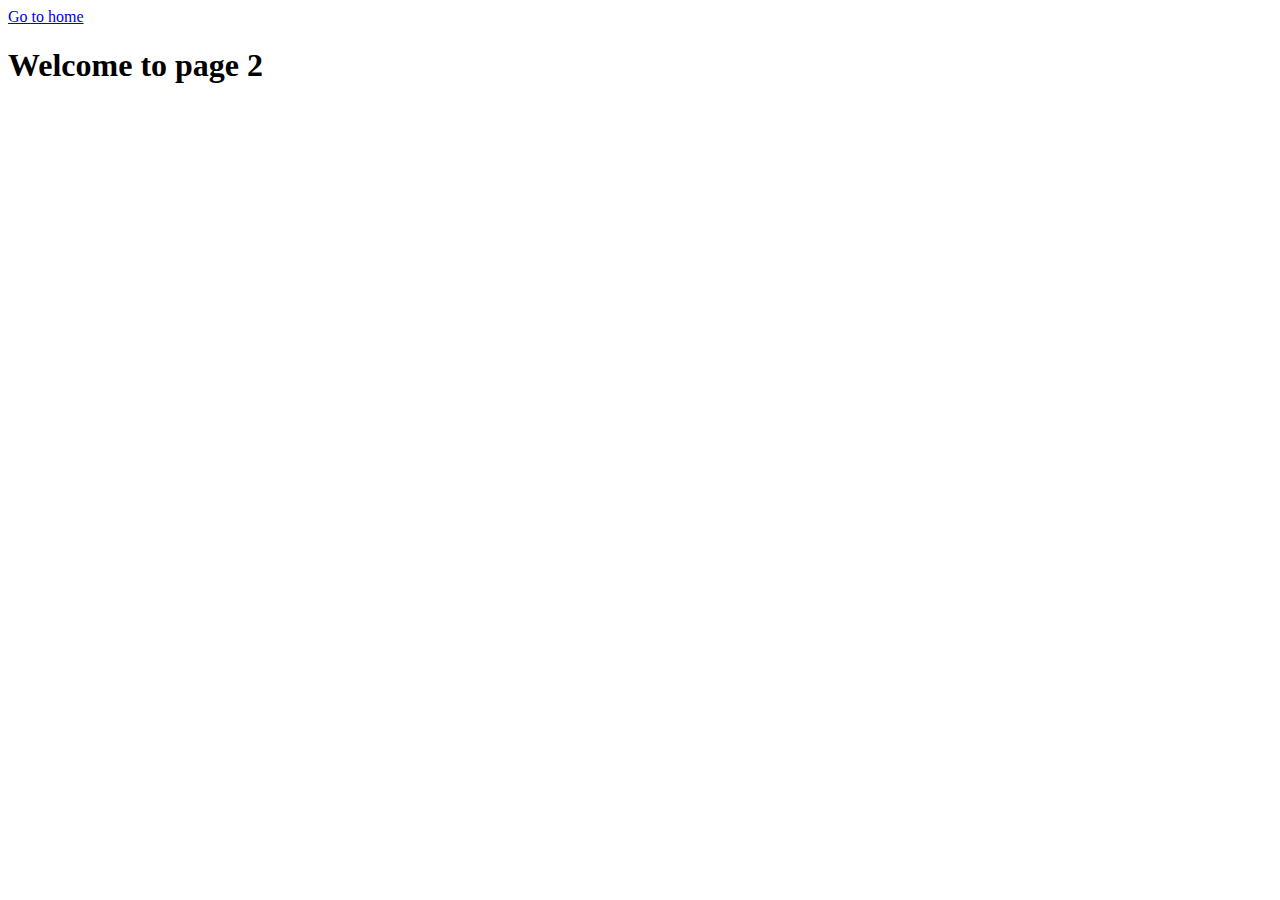
<file: page-2.html>
<!DOCTYPE html>
<html lang="en">
  <head>
    <meta charset="UTF-8" />
    <meta http-equiv="X-UA-Compatible" content="IE=edge" />
    <meta name="viewport" content="width=device-width, initial-scale=1.0" />
    <title>Page 2</title>
  </head>
  <body>
    <section>
      <a href="./index.html">Go to home</a>
      <h1>Welcome to page 2</h1>
    </section>
  </body>
</html>
</file>
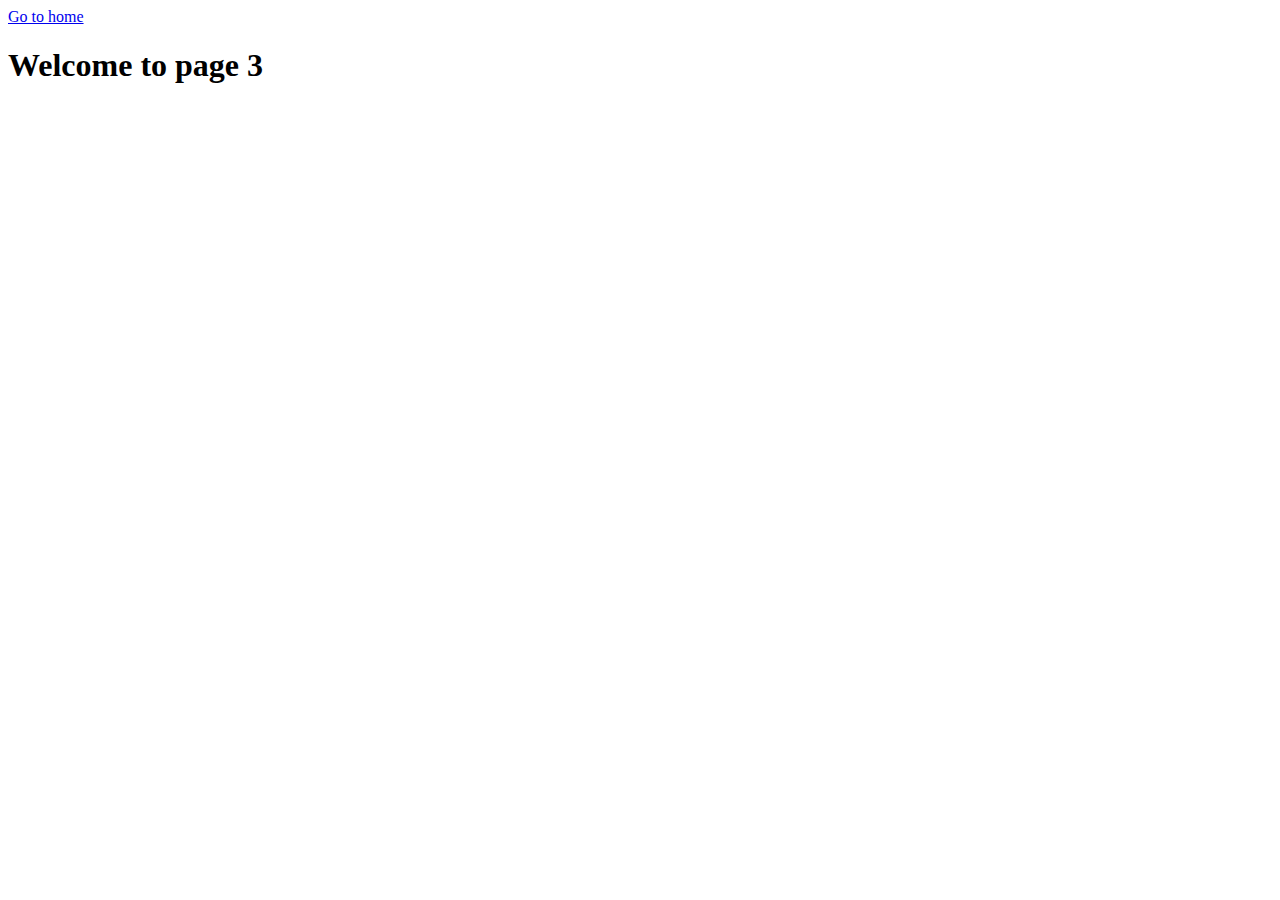
<file: page-3.html>
<!DOCTYPE html>
<html lang="en">
  <head>
    <meta charset="UTF-8" />
    <meta http-equiv="X-UA-Compatible" content="IE=edge" />
    <meta name="viewport" content="width=device-width, initial-scale=1.0" />
    <title>Page 3</title>
  </head>
  <body>
    <section>
      <a href="./index.html">Go to home</a>
      <h1>Welcome to page 3</h1>
    </section>
  </body>
</html>
</file>
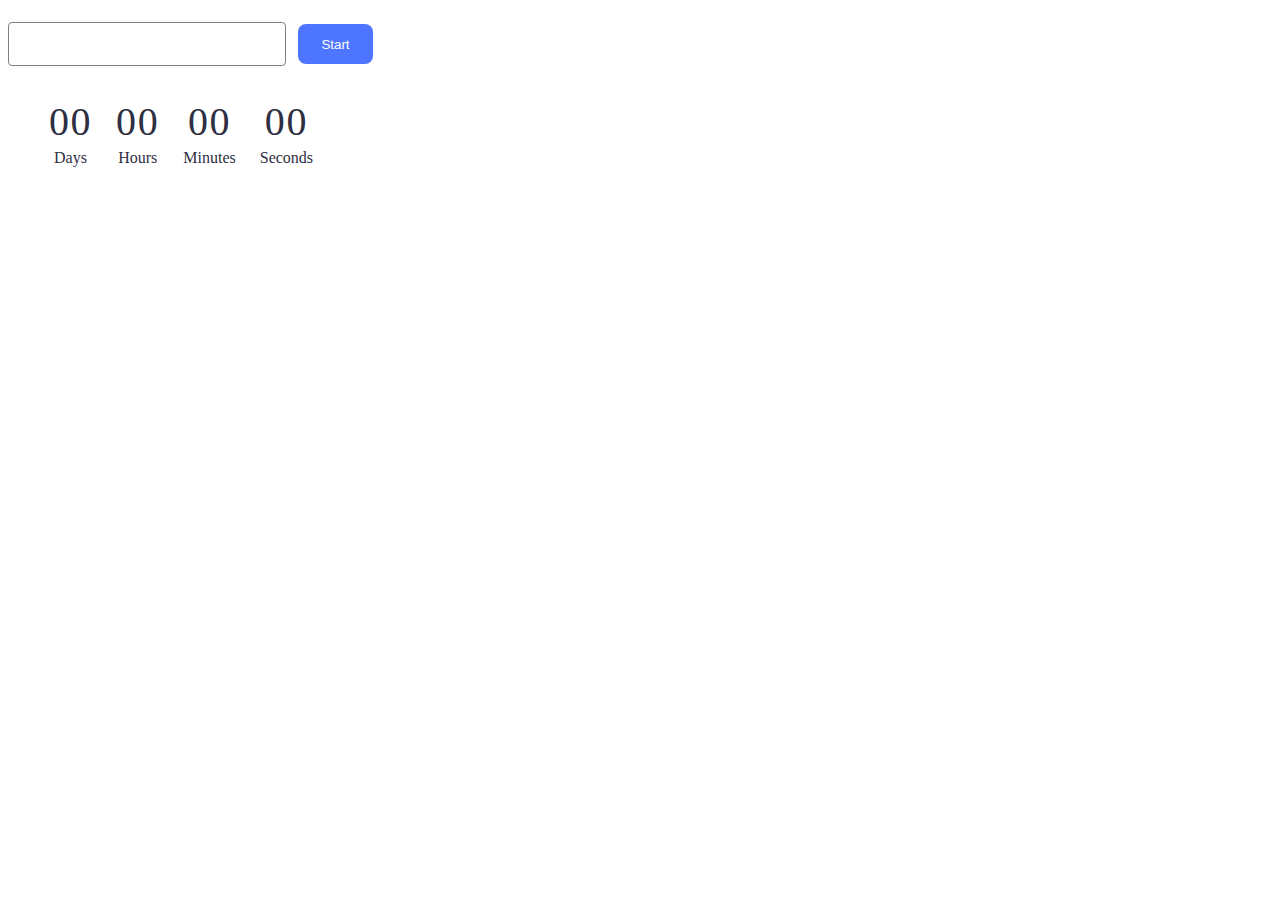
<file: src/1-timer.html>
<!DOCTYPE html>
<html lang="en">
  <head>
    <meta charset="UTF-8" />
    <meta http-equiv="X-UA-Compatible" content="IE=edge" />
    <meta name="viewport" content="width=device-width, initial-scale=1.0" />
    <title>Timer</title>

    <link rel="stylesheet" href="./css/styles.css" />
  </head>
  <body>
    <input type="text" id="datetime-picker" />
    <button type="button" id="start-btn" data-start>Start</button>

    <div class="timer">
      <div class="field">
        <span class="value" id="days" data-days>00</span>
        <span class="label">Days</span>
      </div>
      <div class="field">
        <span class="value" id="hours" data-hours>00</span>
        <span class="label">Hours</span>
      </div>
      <div class="field">
        <span class="value" id="minutes" data-minutes>00</span>
        <span class="label">Minutes</span>
      </div>
      <div class="field">
        <span class="value" id="seconds" data-seconds>00</span>
        <span class="label">Seconds</span>
      </div>
    </div>

    <script type="module" src="./js/1-timer.js"></script>
  </body>
</html>
</file>
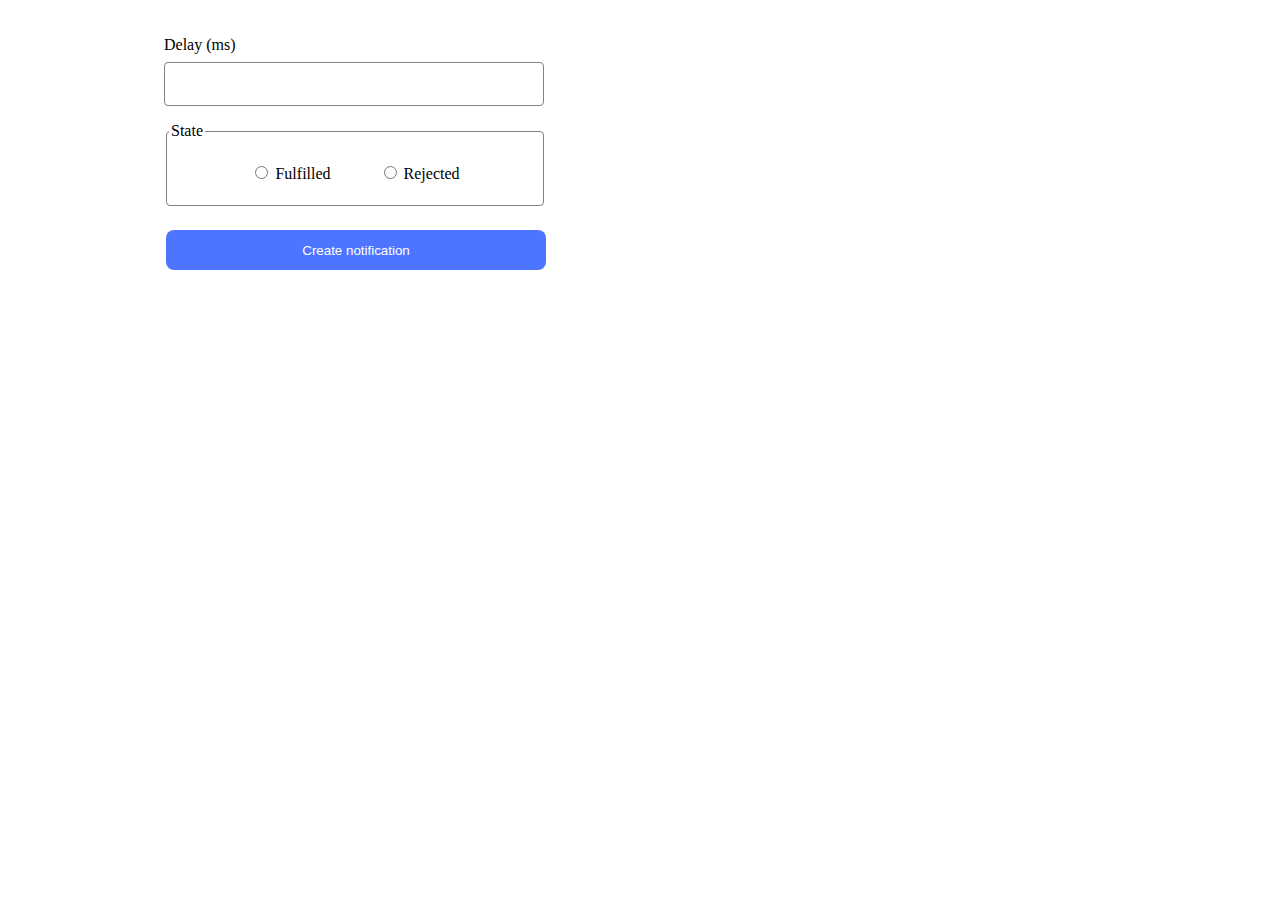
<file: src/2-snackbar.html>
<!DOCTYPE html>
<html lang="en">
  <head>
    <meta charset="UTF-8" />
    <meta http-equiv="X-UA-Compatible" content="IE=edge" />
    <meta name="viewport" content="width=device-width, initial-scale=1.0" />
    <title>Snackbar</title>

    <link rel="stylesheet" href="./css/styles.css" />
  </head>
  <body>
    <div class="wrapper">
      <form class="form">
        <label class="form-label">
          Delay (ms)
          <input class="form-input" type="number" name="delay" required />
        </label>

        <fieldset class="fieldset">
          <legend>State</legend>
          <label>
            <input
              class="fieldset-input"
              type="radio"
              name="state"
              value="fulfilled"
              required
            />
            Fulfilled
          </label>
          <label>
            <input
              class="fieldset-input"
              type="radio"
              name="state"
              value="rejected"
              required
            />
            Rejected
          </label>
        </fieldset>

        <button class="create-btn" type="submit">Create notification</button>
      </form>
    </div>
    <script type="module" src="./js/2-snackbar.js"></script>
  </body>
</html>
</file>
<file: src/css/styles.css>
/**
  |============================
  | include css partials with
  | default @import url()
  |============================
*/
@import url('./reset.css');

/* timer */
.timer {
  display: flex;
  gap: 24px;
  text-align: center;
  width: 346px;
  height: 72px;
  justify-content: center;
}
.field {
  display: flex;
  flex-direction: column;
}

.value {
  font-weight: 400;
  font-size: 40px;

  line-height: 48px;
  line-height: 1.2;
  letter-spacing: 0.04em;
  color: #2e2f42;
}

.label {
  font-weight: 400;
  font-size: 16px;

  line-height: 24px;
  line-height: 1.5;
  color: #2e2f42;
}

/* button */
#start-btn {
  margin-top: 16px;
  border: none;
  border-radius: 8px;
  padding: 8px 16px;
  width: 75px;
  height: 40px;
  background: #4e75ff;
  color: #fff;
}

#start-btn:hover {
  background: #6c8cff;
}

#start-btn:disabled {
  background: #cfcfcf;
  color: #989898;
}

#datetime-picker {
  border: 1px solid #808080;
  border-radius: 4px;
  width: 272px;
  height: 40px;
  margin-right: 8px;
  margin-bottom: 32px;
}

#datetime-picker:hover {
  border: 1px solid #000000;
}

#datetime-picker:focus {
  border: 1px solid #808080;
}

/* Snackbar */
.form-label {
  display: flex;
  flex-direction: column;
}

.form-input {
  margin-top: 8px;
  margin-bottom: 16px;

  border: 1px solid #808080;
  border-radius: 4px;
  width: 360px;
  height: 40px;
  padding-left: 16px;
}

.fieldset {
  border-radius: 4px;
  width: 372px;
  height: 78px;
  border: 1px solid #808080;
  border-radius: 4px;
  height: 78px;
  padding: 2px;

  display: flex;
  align-items: center;
  gap: 48px;
  justify-content: center;
}
.wrapper {
  margin-left: 156px;
  margin-top: 36px;
}

.create-btn {
  margin-top: 24px;
  border: none;

  border-radius: 8px;
  padding: 8px 16px;
  width: 380px;
  height: 40px;
  background: #4e75ff;
  color: #fff;
  margin: 24px 2px 0 2px;
}

.create-btn:hover {
  background: #6c8cff;
}
</file>
